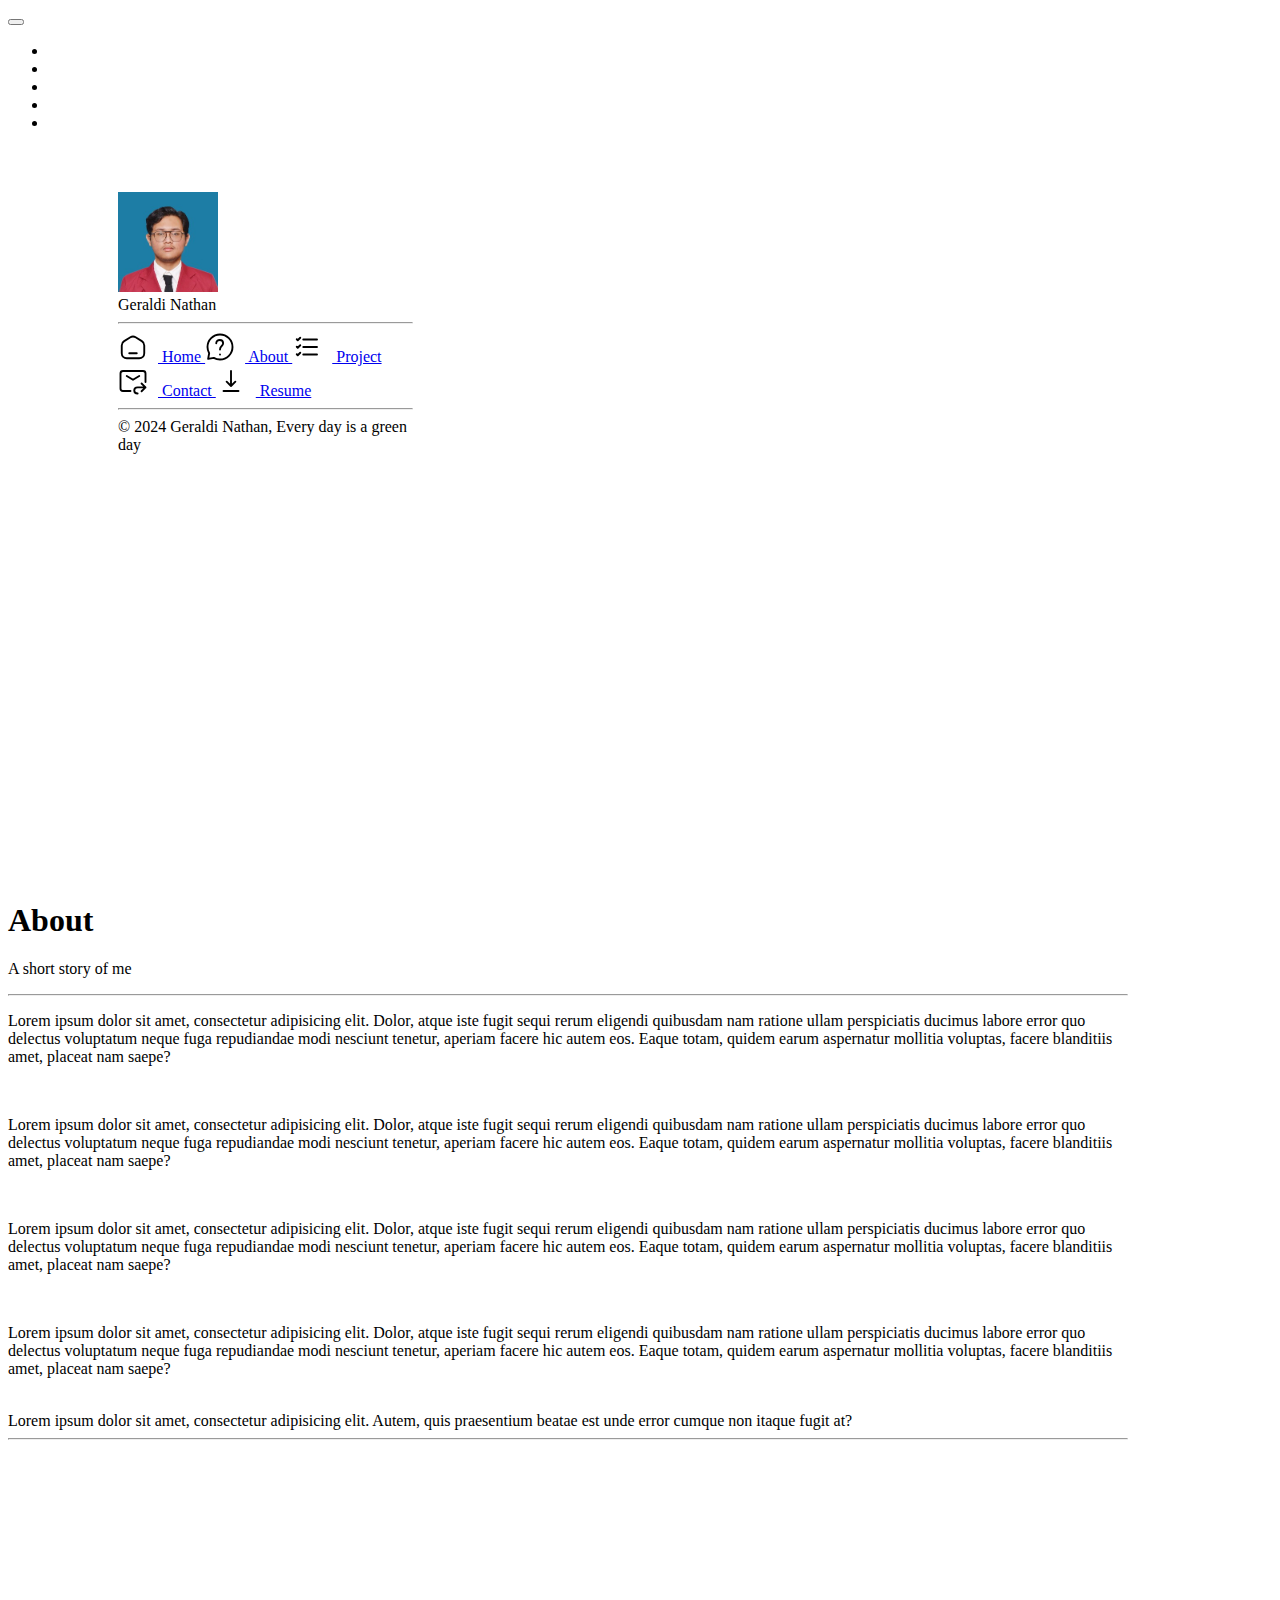
<file: about.html>
<!DOCTYPE html>
<html lang="en">
  <head>
    <meta charset="UTF-8" />
    <meta name="viewport" content="width=device-width, initial-scale=1.0" />

    <!-- Icon -->
    <head>
      <title>Geraldi Nathan | Website Portofolio</title>
      <link rel="shortcut icon" href="./assets/img/GeraldiNathan.jpg" />
    </head>

    <!-- Link Bootstrap and Style.css -->
    <link
      href="https://cdn.jsdelivr.net/npm/bootstrap@5.3.2/dist/css/bootstrap.min.css"
      rel="stylesheet"
      integrity="sha384-T3c6CoIi6uLrA9TneNEoa7RxnatzjcDSCmG1MXxSR1GAsXEV/Dwwykc2MPK8M2HN"
      crossorigin="anonymous"
    />
    <link rel="stylesheet" href="./assets/css/style.css" />
  </head>
  <body>
    <nav class="navbar navbar-expand-lg">
      <div class="container-fluid">
        <!-- <img src="./assets/img/vscode.png" alt="" />   -->
        <a href="#" class="navbar-brand"></a>
        <button
          class="navbar-toggler"
          type="button"
          data-bs-toggle="collapse"
          data-bs-target="#navbarN"
        >
          <span class="navbar-toggler-icon"> </span>
        </button>
        <div
          class="collapse navbar-collapse justify-content-center"
          id="navbarNav"
        >
          <ul class="navbar-nav">
            <li class="nav-item">
              <a href="#" class="nav-link active"></a>
            </li>
            <li class="nav-item">
              <a href="#" class="nav-link active"></a>
            </li>
            <li class="nav-item">
              <a href="#" class="nav-link active"></a>
            </li>
            <li class="nav-item">
              <a href="#" class="nav-link active"></a>
            </li>
            <li class="nav-item">
              <a href="#" class="nav-link active"></a>
            </li>
          </ul>
        </div>
      </div>
    </nav>

    <!-- Ini yang buat bisa jadi 2 container box jadi sejajar Line 53-->
    <div class="d-flex flex-row">
      <!-- Box Profile -->
      <div class="box-profile box border-dark">
        <img
          class="rounded-circle mx-auto d-block border border-dark"
          src="./assets/img/GeraldiNathan.jpg"
          alt="avatar"
        />
        <div class="name text-center mt-3">
          Geraldi Nathan
          <hr />
        </div>
        <!-- Side Nav -->
        <div class="nav flex-column nav-pills justify-content-end">
          <a href="/home.html" class="nav-link text-dark">
            <img src="./assets/img/home-simple.svg" alt="" />
            Home
          </a>

          <a href="/about.html" class="nav-link text-dark">
            <img src="./assets/img/chat-bubble-question.svg" alt="" /> About
          </a>

          <a href="/project.html" class="nav-link text-dark">
            <img src="./assets/img/task-list.svg" alt="" /> Project
          </a>

          <a href="contact.html" class="nav-link text-dark">
            <img src="./assets/img/forward-message.svg" alt="" />
            Contact
          </a>

          <a href="#resume" class="nav-link text-dark">
            <img src="./assets/img/download.svg" alt="" /> Resume
          </a>
        </div>
        <div class="footer text-center">
          <hr />
          &copy; 2024 Geraldi Nathan, Every day is a green day
        </div>
      </div>

      <div class="container">
        <div class="box-about box border-dark">
          <section class="top-content">
            <!-- Top Content -->
            <h1>About</h1>
            <p>A short story of me</p>
            <hr />
          </section>

          <!-- Mid Content -->
          <section class="mid-content">
            <div class="container">
              <p>
                Lorem ipsum dolor sit amet, consectetur adipisicing elit. Dolor,
                atque iste fugit sequi rerum eligendi quibusdam nam ratione
                ullam perspiciatis ducimus labore error quo delectus voluptatum
                neque fuga repudiandae modi nesciunt tenetur, aperiam facere hic
                autem eos. Eaque totam, quidem earum aspernatur mollitia
                voluptas, facere blanditiis amet, placeat nam saepe?
              </p>
              <br />
              <p>
                Lorem ipsum dolor sit amet, consectetur adipisicing elit. Dolor,
                atque iste fugit sequi rerum eligendi quibusdam nam ratione
                ullam perspiciatis ducimus labore error quo delectus voluptatum
                neque fuga repudiandae modi nesciunt tenetur, aperiam facere hic
                autem eos. Eaque totam, quidem earum aspernatur mollitia
                voluptas, facere blanditiis amet, placeat nam saepe?
              </p>
              <br />
              <p>
                Lorem ipsum dolor sit amet, consectetur adipisicing elit. Dolor,
                atque iste fugit sequi rerum eligendi quibusdam nam ratione
                ullam perspiciatis ducimus labore error quo delectus voluptatum
                neque fuga repudiandae modi nesciunt tenetur, aperiam facere hic
                autem eos. Eaque totam, quidem earum aspernatur mollitia
                voluptas, facere blanditiis amet, placeat nam saepe?
              </p>
              <br />
              <p>
                Lorem ipsum dolor sit amet, consectetur adipisicing elit. Dolor,
                atque iste fugit sequi rerum eligendi quibusdam nam ratione
                ullam perspiciatis ducimus labore error quo delectus voluptatum
                neque fuga repudiandae modi nesciunt tenetur, aperiam facere hic
                autem eos. Eaque totam, quidem earum aspernatur mollitia
                voluptas, facere blanditiis amet, placeat nam saepe?
              </p>
              <br />
              Lorem ipsum dolor sit amet, consectetur adipisicing elit. Autem,
              quis praesentium beatae est unde error cumque non itaque fugit at?
              <hr />
            </div>
          </section>
        </div>
      </div>
    </div>
    <script
      src="https://cdn.jsdelivr.net/npm/bootstrap@5.3.2/dist/js/bootstrap.bundle.min.js"
      integrity="sha384-C6RzsynM9kWDrMNeT87bh95OGNyZPhcTNXj1NW7RuBCsyN/o0jlpcV8Qyq46cDfL"
      crossorigin="anonymous"
    ></script>
  </body>
</html>
</file>
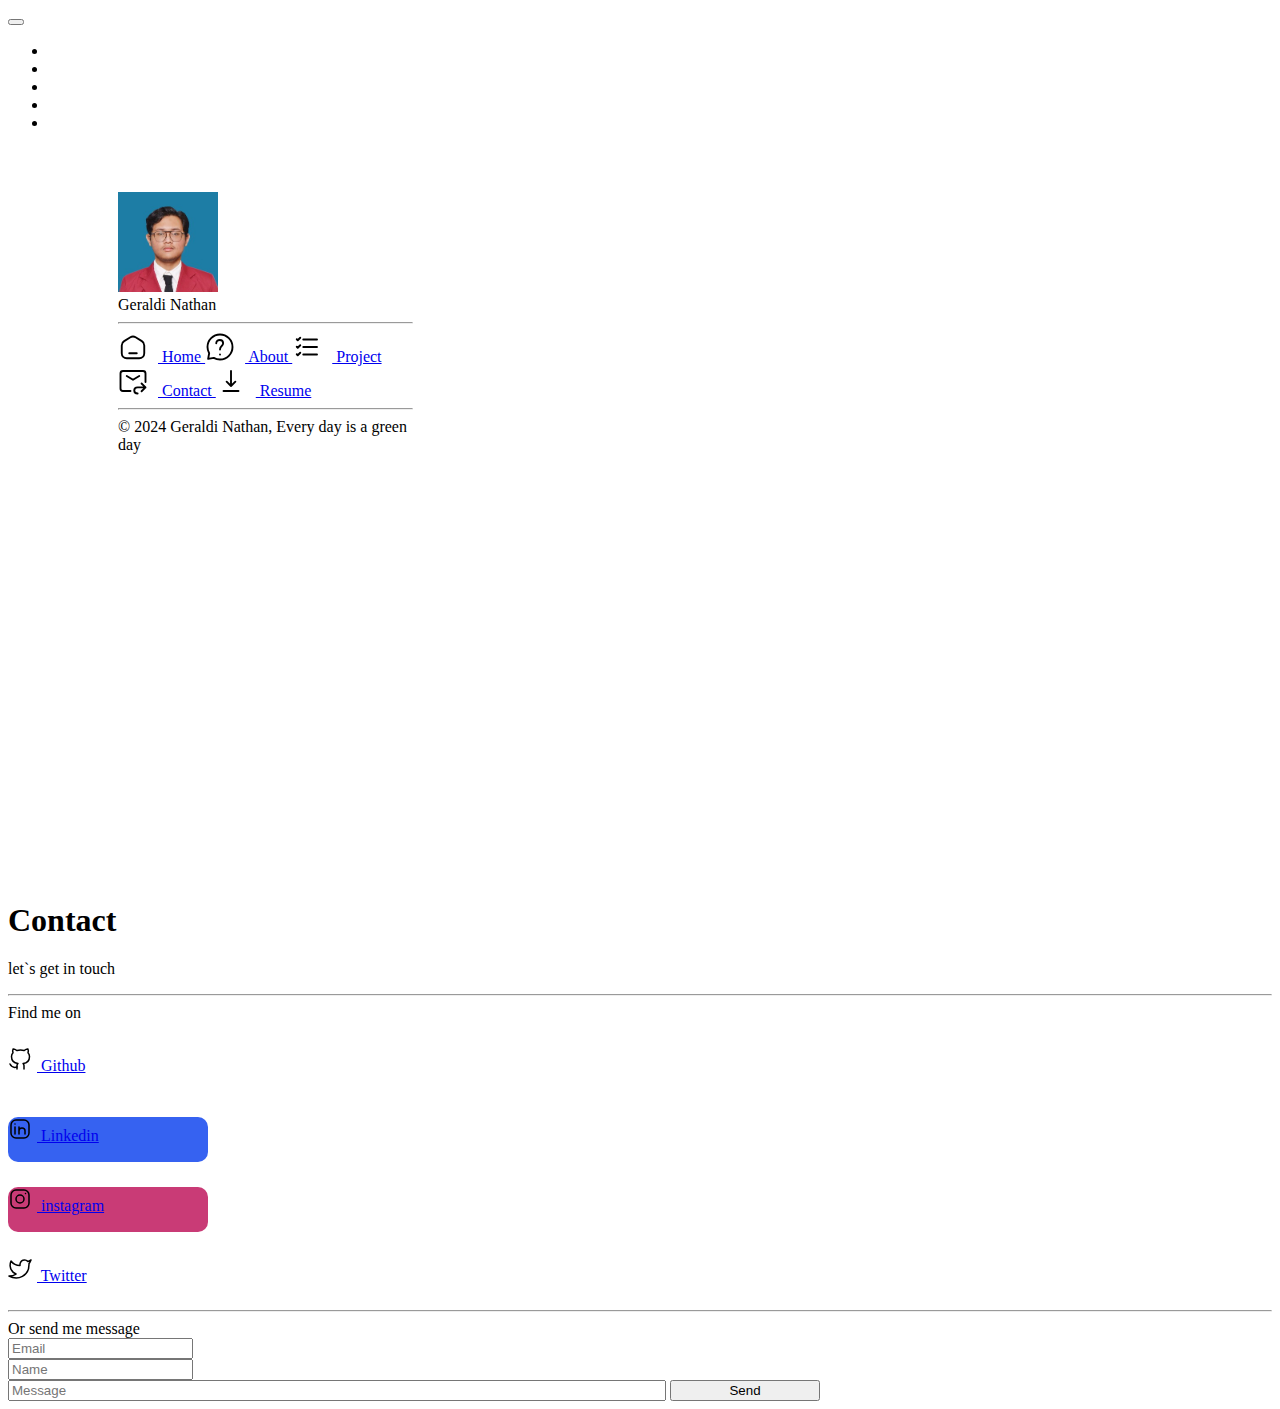
<file: contact.html>
<!DOCTYPE html>
<html lang="en">
  <head>
    <meta charset="UTF-8" />
    <meta name="viewport" content="width=device-width, initial-scale=1.0" />

    <!-- Icon -->
    <head>
      <title>Geraldi Nathan | Website Portofolio</title>
      <link rel="shortcut icon" href="./assets/img/GeraldiNathan.jpg" />
    </head>

    <!-- Link Bootstrap and Style.css -->
    <link
      href="https://cdn.jsdelivr.net/npm/bootstrap@5.3.2/dist/css/bootstrap.min.css"
      rel="stylesheet"
      integrity="sha384-T3c6CoIi6uLrA9TneNEoa7RxnatzjcDSCmG1MXxSR1GAsXEV/Dwwykc2MPK8M2HN"
      crossorigin="anonymous"
    />
    <link rel="stylesheet" href="./assets/css/style.css" />
  </head>
  <body>
    <nav class="navbar navbar-expand-lg">
      <div class="container-fluid">
        <!-- <img src="./assets/img/vscode.png" alt="" />   -->
        <a href="#" class="navbar-brand"></a>
        <button
          class="navbar-toggler"
          type="button"
          data-bs-toggle="collapse"
          data-bs-target="#navbarN"
        >
          <span class="navbar-toggler-icon"> </span>
        </button>
        <div
          class="collapse navbar-collapse justify-content-center"
          id="navbarNav"
        >
          <ul class="navbar-nav">
            <li class="nav-item">
              <a href="#" class="nav-link active"></a>
            </li>
            <li class="nav-item">
              <a href="#" class="nav-link active"></a>
            </li>
            <li class="nav-item">
              <a href="#" class="nav-link active"></a>
            </li>
            <li class="nav-item">
              <a href="#" class="nav-link active"></a>
            </li>
            <li class="nav-item">
              <a href="#" class="nav-link active"></a>
            </li>
          </ul>
        </div>
      </div>
    </nav>

    <!-- Ini yang buat bisa jadi 2 container box jadi sejajar Line 53-->
    <div class="d-flex flex-row">
      <!-- Box Profile -->
      <div class="box-profile box border-dark">
        <img
          class="rounded-circle mx-auto d-block border border-dark"
          src="./assets/img/GeraldiNathan.jpg"
          alt="avatar"
        />
        <div class="name text-center mt-3">
          Geraldi Nathan
          <hr />
        </div>
        <!-- Side Nav -->
        <div class="nav flex-column nav-pills justify-content-end">
          <a href="/home.html" class="nav-link text-dark">
            <img src="./assets/img/home-simple.svg" alt="" />
            Home
          </a>

          <a href="/about.html" class="nav-link text-dark">
            <img src="./assets/img/chat-bubble-question.svg" alt="" /> About
          </a>

          <a href="/project.html" class="nav-link text-dark">
            <img src="./assets/img/task-list.svg" alt="" /> Project
          </a>

          <a href="contact.html" class="nav-link text-dark">
            <img src="./assets/img/forward-message.svg" alt="" />
            Contact
          </a>

          <a href="#resume" class="nav-link text-dark">
            <img src="./assets/img/download.svg" alt="" /> Resume
          </a>
        </div>
        <div class="footer text-center">
          <hr />
          &copy; 2024 Geraldi Nathan, Every day is a green day
        </div>
      </div>

      <div class="container">
        <div class="contact">
          <section>
            <h1>Contact</h1>
            <p>let`s get in touch</p>
            <hr />

            <span>Find me on</span>
            <div class="d-flex flex-row gap-4">
              <div
                class="contact-box border border-black d-flex justify-content-center p-2 text-bg-danger"
              >
                <a
                  href="https://github.com/geraldinathan"
                  target="blank"
                  rel="noopener noreferrer"
                  class="link-underline link-underline-opacity-0 text-black"
                >
                  <img
                    src="./assets/img/github.svg"
                    alt=""
                    style="margin-right: 5px"
                  />
                  Github
                </a>
              </div>
              <div
                class="contact-box linkedin border border-black d-flex justify-content-center p-2"
              >
                <a
                  href="https://www.linkedin.com/in/geraldi-nathan-tommy-saputra-a013b5217/"
                  target="blank"
                  rel="noopener noreferrer"
                  class="link-underline link-underline-opacity-0 text-dark"
                >
                  <img
                    src="./assets/img/linkedin.svg"
                    alt=""
                    style="margin-right: 5px"
                  />
                  Linkedin
                </a>
              </div>
              <div
                class="contact-box instagram border border-black d-flex justify-content-center p-2"
              >
                <a
                  href="https://instagram.com/geraldinathan_"
                  target="blank"
                  rel="noopener noreferrer"
                  class="link-underline link-underline-opacity-0 text-dark"
                >
                  <img
                    src="./assets/img/instagram.svg"
                    alt=""
                    style="margin-right: 5px"
                  />
                  instagram
                </a>
              </div>
              <div
                class="contact-box border border-black d-flex justify-content-center p-2 text-bg-primary"
              >
                <a
                  href="https://twitter.com/geraldinathan"
                  target="blank"
                  rel="noopener noreferrer"
                  class="link-underline link-underline-opacity-0 text-dark"
                >
                  <img
                    src="./assets/img/twitter.svg"
                    alt=""
                    style="margin-right: 5px"
                  />
                  Twitter
                </a>
              </div>
            </div>
            <hr />

            <!-- Form Asking -->
            <form action="">
              <div class="d-flex flex-column gap-4">
                <span>Or send me message</span>
                <div class="d-flex flex-row gap-5">
                  <div class="email" style="width: 300px">
                    <input
                      type="email"
                      class="input-email form-control"
                      placeholder="Email"
                    />
                  </div>

                  <div class="name" style="width: 300px">
                    <input
                      type="text"
                      class="input-name form-control"
                      placeholder="Name"
                    />
                  </div>
                </div>

                <div class="question d-flex flex-column gap-4">
                  <input
                    type="text"
                    name=""
                    id=""
                    placeholder="Message"
                    class="form-control"
                    style="width: 650px"
                  />

                  <button
                    class="btn btn-dark text-white"
                    type="submit"
                    style="width: 150px"
                    onclick="send()"
                  >
                    Send
                  </button>
                </div>
              </div>
            </form>
          </section>
        </div>
      </div>
    </div>
    <script src="./script/script.js"></script>

    <script
      src="https://cdn.jsdelivr.net/npm/bootstrap@5.3.2/dist/js/bootstrap.bundle.min.js"
      integrity="sha384-C6RzsynM9kWDrMNeT87bh95OGNyZPhcTNXj1NW7RuBCsyN/o0jlpcV8Qyq46cDfL"
      crossorigin="anonymous"
    ></script>
  </body>
</html>
</file>
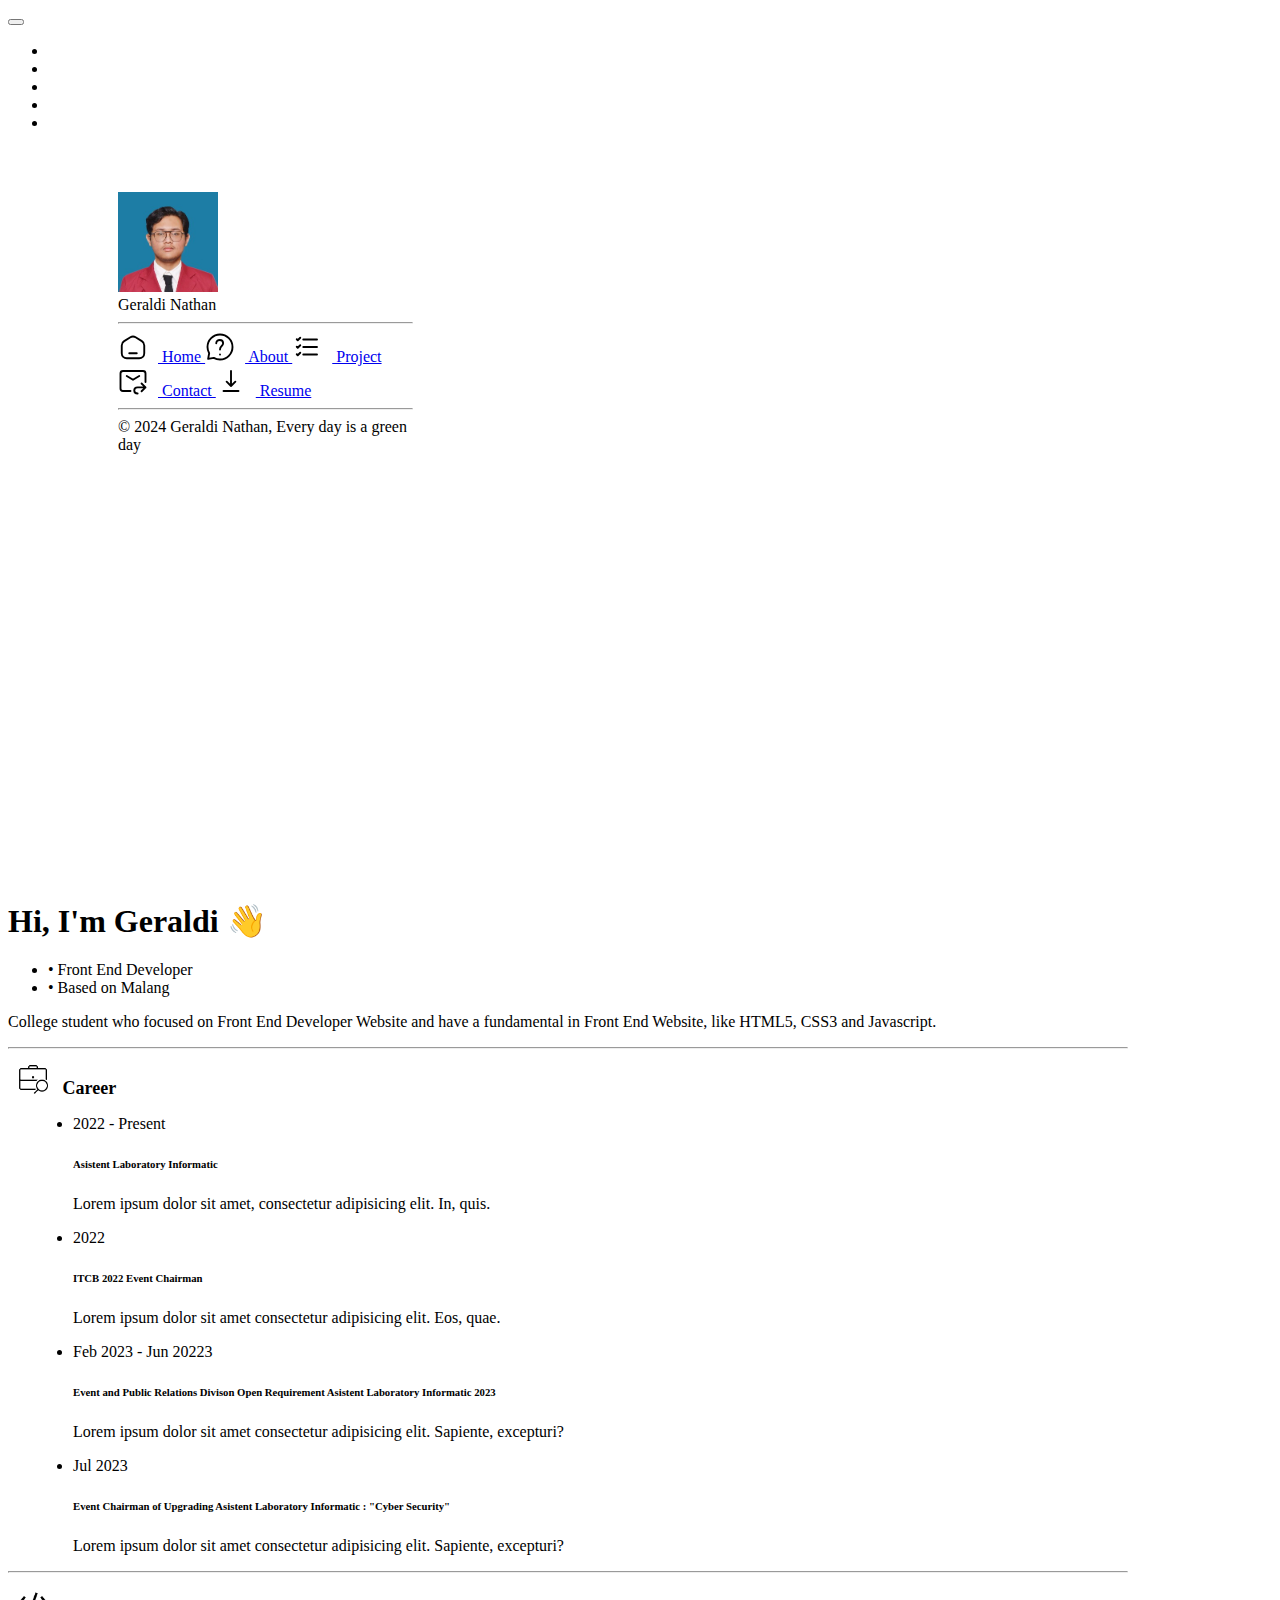
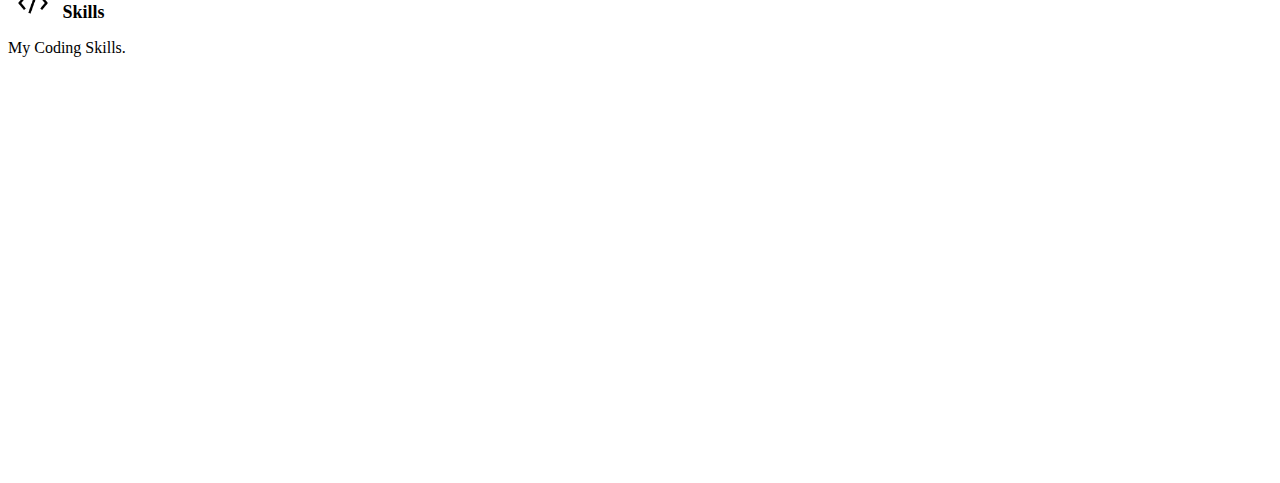
<file: home.html>
<!DOCTYPE html>
<html lang="en">
  <head>
    <meta charset="UTF-8" />
    <meta name="viewport" content="width=device-width, initial-scale=1.0" />

    <!-- Icon -->
    <head>
      <title>Geraldi Nathan | Website Portofolio</title>
      <link rel="shortcut icon" href="./assets/img/GeraldiNathan.jpg" />
    </head>

    <!-- Link Bootstrap and Style.css -->
    <link
      href="https://cdn.jsdelivr.net/npm/bootstrap@5.3.2/dist/css/bootstrap.min.css"
      rel="stylesheet"
      integrity="sha384-T3c6CoIi6uLrA9TneNEoa7RxnatzjcDSCmG1MXxSR1GAsXEV/Dwwykc2MPK8M2HN"
      crossorigin="anonymous"
    />
    <link rel="stylesheet" href="./assets/css/style.css" />
  </head>
  <body>
    <nav class="navbar navbar-expand-lg">
      <div class="container-fluid">
        <!-- <img src="./assets/img/vscode.png" alt="" />   -->
        <a href="#" class="navbar-brand"></a>
        <button
          class="navbar-toggler"
          type="button"
          data-bs-toggle="collapse"
          data-bs-target="#navbarN"
        >
          <span class="navbar-toggler-icon"> </span>
        </button>
        <div
          class="collapse navbar-collapse justify-content-center"
          id="navbarNav"
        >
          <ul class="navbar-nav">
            <li class="nav-item">
              <a href="#" class="nav-link active"></a>
            </li>
            <li class="nav-item">
              <a href="#" class="nav-link active"></a>
            </li>
            <li class="nav-item">
              <a href="#" class="nav-link active"></a>
            </li>
            <li class="nav-item">
              <a href="#" class="nav-link active"></a>
            </li>
            <li class="nav-item">
              <a href="#" class="nav-link active"></a>
            </li>
          </ul>
        </div>
      </div>
    </nav>

    <!-- Ini yang buat bisa jadi 2 container box jadi sejajar Line 53-->
    <div class="d-flex flex-row">
      <!-- Box Profile -->
      <div class="box-profile box border-dark">
        <img
          class="rounded-circle mx-auto d-block border border-dark"
          src="./assets/img/GeraldiNathan.jpg"
          alt="avatar"
        />
        <div class="name text-center mt-3">
          Geraldi Nathan
          <hr />
        </div>
        <!-- Side Nav -->
        <div class="nav flex-column nav-pills justify-content-end">
          <a href="/home.html" class="nav-link text-dark">
            <img src="./assets/img/home-simple.svg" alt="" />
            Home
          </a>

          <a href="/about.html" class="nav-link text-dark">
            <img src="./assets/img/chat-bubble-question.svg" alt="" /> About
          </a>

          <a href="/project.html" class="nav-link text-dark">
            <img src="./assets/img/task-list.svg" alt="" /> Project
          </a>

          <a href="contact.html" class="nav-link text-dark">
            <img src="./assets/img/forward-message.svg" alt="" />
            Contact
          </a>

          <a href="#resume" class="nav-link text-dark">
            <img src="./assets/img/download.svg" alt="" /> Resume
          </a>
        </div>
        <div class="footer text-center">
          <hr />
          &copy; 2024 Geraldi Nathan, Every day is a green day
        </div>
      </div>

      <div class="container">
        <div class="box-greeting box border-dark">
          <section class="top-content">
            <!-- Greeting Top Content -->
            <h1>Hi, I'm Geraldi <span class="wave">👋</span></h1>
            <ul class="list-inline">
              <li class="list-inline-item">&bull; Front End Developer</li>
              <li class="list-inline-item">&bull; Based on Malang</li>
            </ul>
            <p>
              College student who focused on Front End Developer Website and
              have a fundamental in Front End Website, like HTML5, CSS3 and
              Javascript.
            </p>
            <hr />
          </section>

          <!-- Mid Content -->
          <section class="mid-content">
            <div class="career-title">
              <h2>
                <img src="./assets/img/career.png" alt="" />
                Career
              </h2>
            </div>

            <!-- Timeline Content  -->
            <section class="experience" id="experience">
              <div class="container">
                <div class="row">
                  <ul class="timeline-list">
                    <li>
                      <div class="timeline_content">
                        <span>2022 - Present</span>
                        <h6>Asistent Laboratory Informatic</h6>
                        <p>
                          Lorem ipsum dolor sit amet, consectetur adipisicing
                          elit. In, quis.
                        </p>
                      </div>
                    </li>

                    <li>
                      <div class="timeline_content">
                        <span>2022</span>
                        <h6>ITCB 2022 Event Chairman</h6>
                        <p>
                          Lorem ipsum dolor sit amet consectetur adipisicing
                          elit. Eos, quae.
                        </p>
                      </div>
                    </li>

                    <li>
                      <div class="timeline_content">
                        <span> Feb 2023 - Jun 20223</span>
                        <br />
                        <h6>
                          Event and Public Relations Divison Open Requirement
                          Asistent Laboratory Informatic 2023
                        </h6>
                        <p>
                          Lorem ipsum dolor sit amet consectetur adipisicing
                          elit. Sapiente, excepturi?
                        </p>
                      </div>
                    </li>

                    <li>
                      <div class="timeline_content">
                        <span>Jul 2023</span>
                        <br />
                        <h6>
                          Event Chairman of Upgrading Asistent Laboratory
                          Informatic : "Cyber Security"
                        </h6>
                        <p>
                          Lorem ipsum dolor sit amet consectetur adipisicing
                          elit. Sapiente, excepturi?
                        </p>
                      </div>
                    </li>
                  </ul>
                </div>
              </div>
            </section>
            <hr />
          </section>

          <!-- Bottom Content -->
          <section>
            <div class="bottom-content">
              <h2>
                <img src="./assets/img/sourceCode.png" alt="" />
                Skills
              </h2>
              <p style="font-weight: 400">My Coding Skills.</p>

              <!-- Skills Logo -->
              <div class="scroll-container">
                <div class="scroll-text d-flex flex-row gap-5 mt-5">
                  <div class="box-skills border border-black">
                    <h5 class="d-flex justify-content-center">
                      <img src="./assets/img/html.png" alt="" width="32px" />
                      HTML 5
                    </h5>
                  </div>

                  <div class="box-skills border border-black">
                    <h5 class="d-flex justify-content-center">
                      <img src="./assets/img/css.png" alt="" width="32px" />
                      CSS 3
                    </h5>
                  </div>

                  <div class="box-skills border border-black">
                    <h5 class="d-flex justify-content-center">
                      <img
                        src="./assets/img/javascript.png"
                        alt=""
                        width="32px"
                      />
                      Javascript
                    </h5>
                  </div>

                  <div class="box-skills border border-black">
                    <h5 class="d-flex justify-content-center">
                      <img
                        src="./assets/img/bootstrap.png"
                        alt=""
                        width="32px"
                      />
                      Bootstrap
                    </h5>
                  </div>
                </div>
              </div>
            </div>
          </section>
        </div>
      </div>
    </div>
    <script
      src="https://cdn.jsdelivr.net/npm/bootstrap@5.3.2/dist/js/bootstrap.bundle.min.js"
      integrity="sha384-C6RzsynM9kWDrMNeT87bh95OGNyZPhcTNXj1NW7RuBCsyN/o0jlpcV8Qyq46cDfL"
      crossorigin="anonymous"
    ></script>
  </body>
</html>
</file>
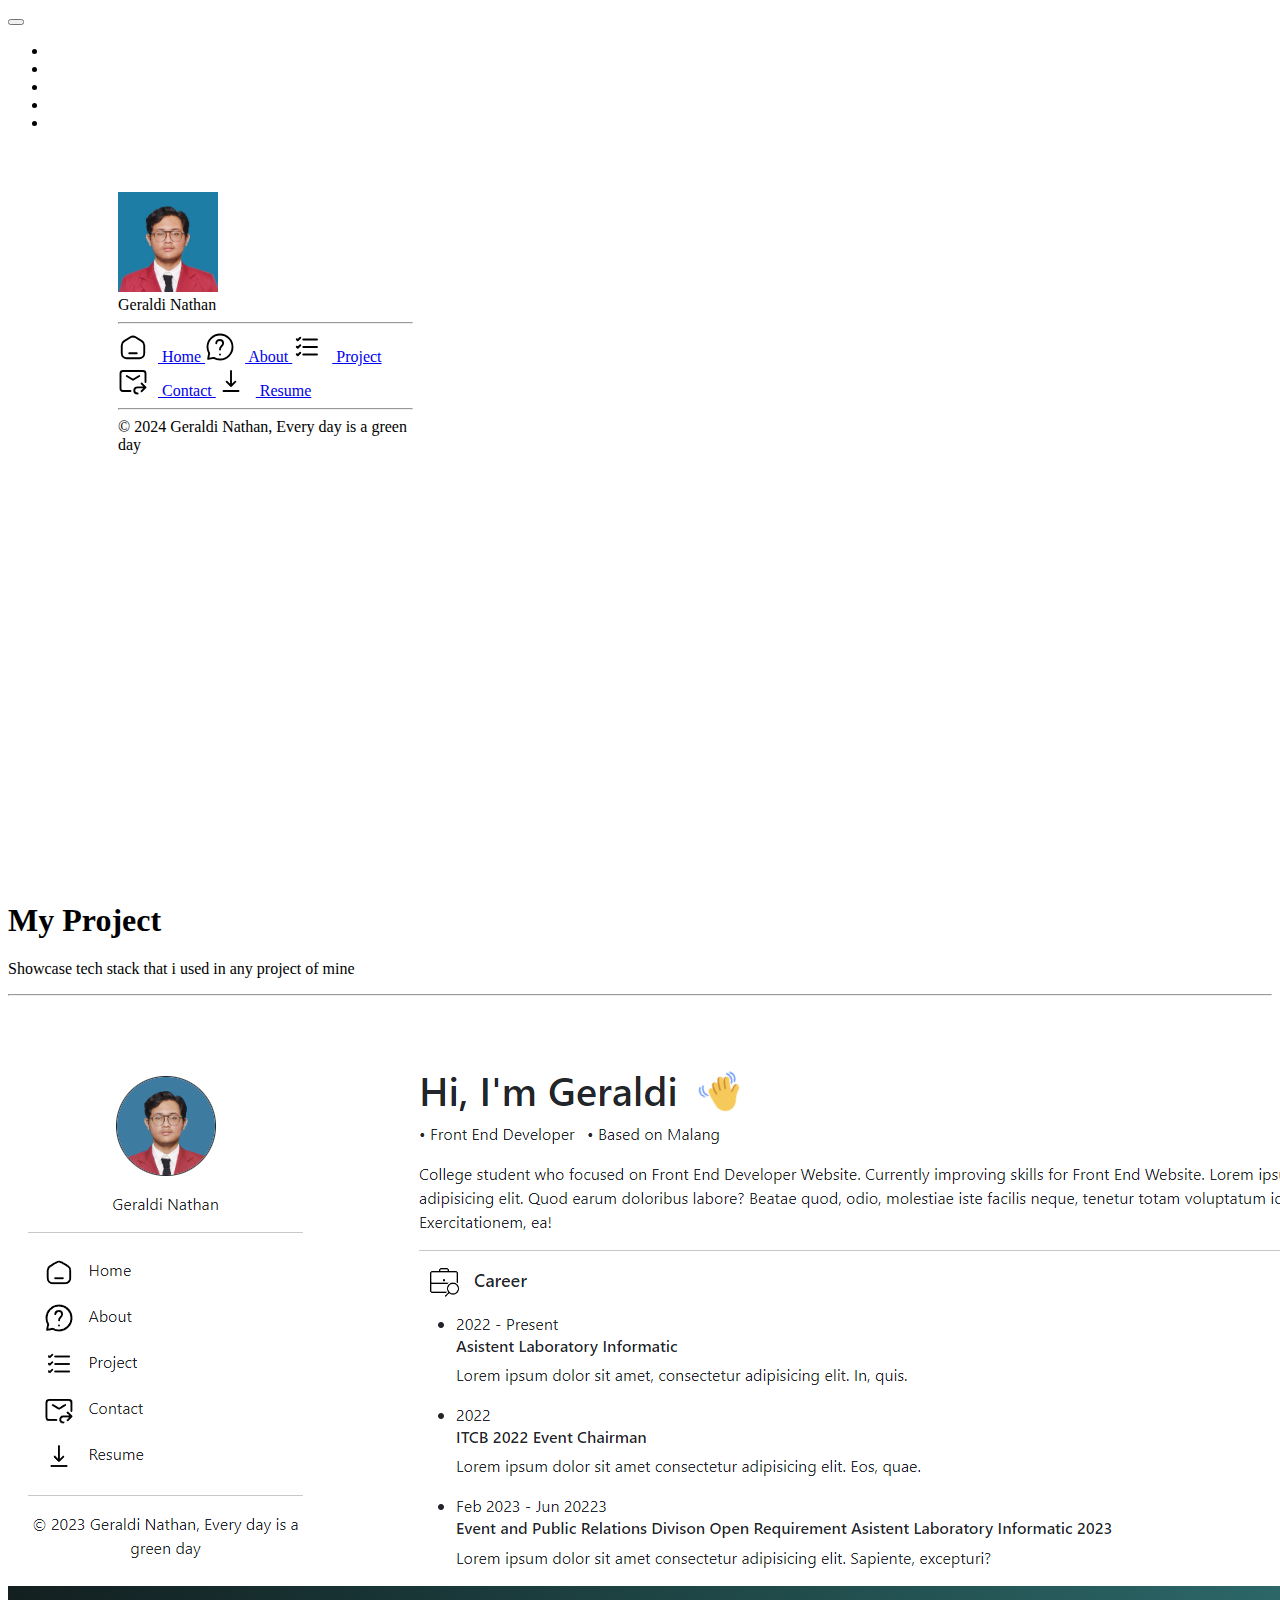
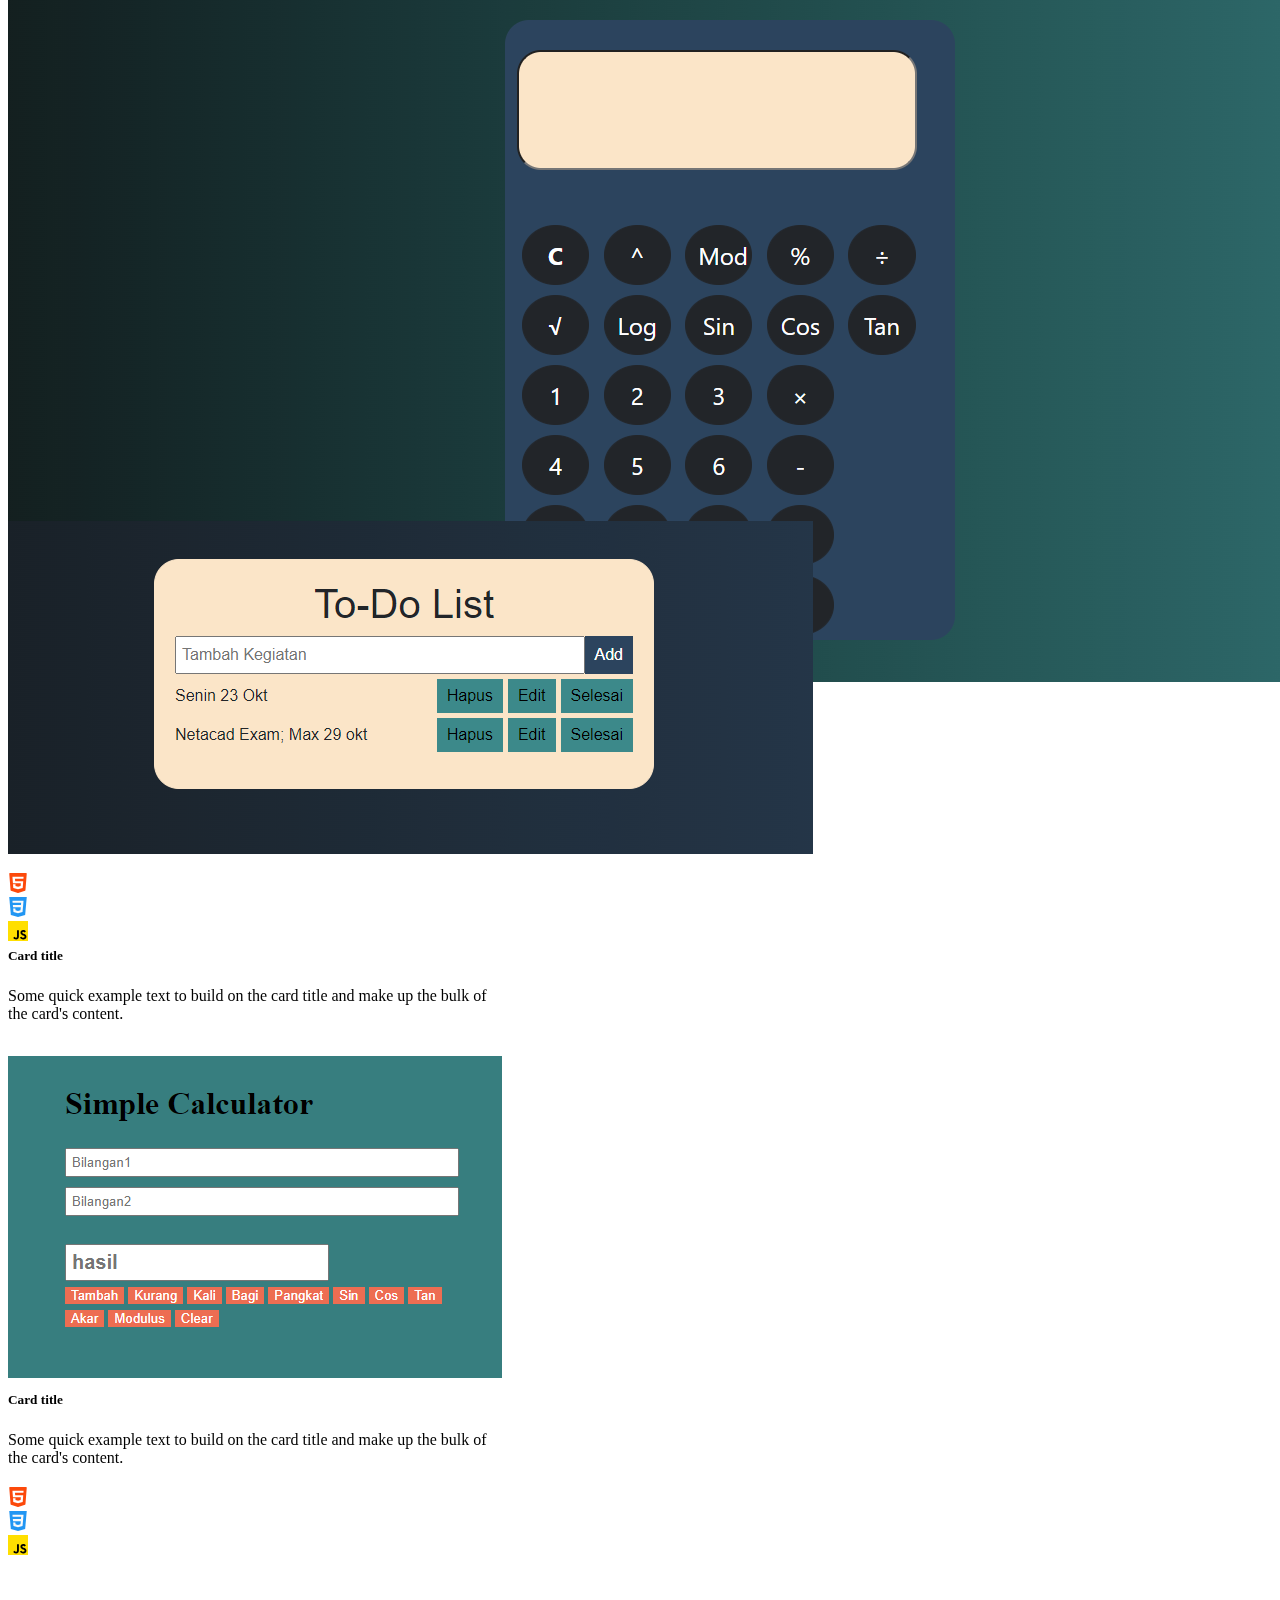
<file: project.html>
<!DOCTYPE html>
<html lang="en">
  <head>
    <meta charset="UTF-8" />
    <meta name="viewport" content="width=device-width, initial-scale=1.0" />

    <!-- Icon -->
    <head>
      <title>Geraldi Nathan | Website Portofolio</title>
      <link rel="shortcut icon" href="./assets/img/GeraldiNathan.jpg" />
    </head>

    <!-- Link Bootstrap and Style.css -->
    <link
      href="https://cdn.jsdelivr.net/npm/bootstrap@5.3.2/dist/css/bootstrap.min.css"
      rel="stylesheet"
      integrity="sha384-T3c6CoIi6uLrA9TneNEoa7RxnatzjcDSCmG1MXxSR1GAsXEV/Dwwykc2MPK8M2HN"
      crossorigin="anonymous"
    />
    <link rel="stylesheet" href="./assets/css/style.css" />
  </head>
  <body>
    <nav class="navbar navbar-expand-lg">
      <div class="container-fluid">
        <!-- <img src="./assets/img/vscode.png" alt="" />   -->
        <a href="#" class="navbar-brand"></a>
        <button
          class="navbar-toggler"
          type="button"
          data-bs-toggle="collapse"
          data-bs-target="#navbarN"
        >
          <span class="navbar-toggler-icon"> </span>
        </button>
        <div
          class="collapse navbar-collapse justify-content-center"
          id="navbarNav"
        >
          <ul class="navbar-nav">
            <li class="nav-item">
              <a href="#" class="nav-link active"></a>
            </li>
            <li class="nav-item">
              <a href="#" class="nav-link active"></a>
            </li>
            <li class="nav-item">
              <a href="#" class="nav-link active"></a>
            </li>
            <li class="nav-item">
              <a href="#" class="nav-link active"></a>
            </li>
            <li class="nav-item">
              <a href="#" class="nav-link active"></a>
            </li>
          </ul>
        </div>
      </div>
    </nav>

    <!-- Ini yang buat bisa jadi 2 container box jadi sejajar Line 53-->
    <div class="d-flex flex-row">
      <!-- Box Profile -->
      <div class="box-profile box border-dark">
        <img
          class="rounded-circle mx-auto d-block border border-dark"
          src="./assets/img/GeraldiNathan.jpg"
          alt="avatar"
        />
        <div class="name text-center mt-3">
          Geraldi Nathan
          <hr />
        </div>
        <!-- Side Nav -->
        <div class="nav flex-column nav-pills justify-content-end">
          <a href="/home.html" class="nav-link text-dark">
            <img src="./assets/img/home-simple.svg" alt="" />
            Home
          </a>

          <a href="/about.html" class="nav-link text-dark">
            <img src="./assets/img/chat-bubble-question.svg" alt="" /> About
          </a>

          <a href="/project.html" class="nav-link text-dark">
            <img src="./assets/img/task-list.svg" alt="" /> Project
          </a>

          <a href="contact.html" class="nav-link text-dark">
            <img src="./assets/img/forward-message.svg" alt="" />
            Contact
          </a>

          <a
            href="C:\Users\ROG ZEPHYRUS\Downloads\FORM PENGAJUAN EKUIVALENSI KARYA KREATIF INOVATIF MHS 2021.docx"
            class="nav-link text-dark"
          >
            <img src="./assets/img/download.svg" alt="" /> Resume
          </a>
        </div>
        <div class="footer text-center">
          <hr />
          &copy; 2024 Geraldi Nathan, Every day is a green day
        </div>
      </div>

      <div class="container" style="margin-bottom: 10rem">
        <section>
          <h1>My Project</h1>
          <p>Showcase tech stack that i used in any project of mine</p>
          <hr />
          <!-- Section Project Card -->
          <div class="d-flex flex-column">
            <!-- Top Section Project -->
            <div class="d-flex flex-row gap-5">
              <div class="card" style="width: 30rem; height: 30rem">
                <img
                  class="card-img-top"
                  src="./assets/img/webProfile.png"
                  alt="Card image cap"
                />
                <div class="card-body" style="margin-top: 55px">
                  <h5 class="card-title">Website Portofolio</h5>
                  <p class="card-text">First portofolio website</p>
                  <!-- <a href="#" class="btn btn-primary">Go somewhere</a> -->
                  <!-- Icon Tech Stack -->
                  <div
                    class="d-flex flex-row gap-3"
                    style="width: 20px; margin-top: 40px"
                  >
                    <img src="./assets/img/html5.svg" alt="" title="HTML 5" />
                    <img src="./assets/img/css3.svg" alt="" title="CSS 3" />
                    <img src="./assets/img/js.svg" alt="" title="Javascript" />
                    <img
                      src="./assets/img/bootstrap5.svg"
                      alt=""
                      title="Bootstrap"
                    />
                  </div>
                </div>
              </div>

              <div class="card" style="width: 30rem; height: 30rem">
                <img
                  class="card-img-top"
                  src="./assets/img/calculator-js.png"
                  alt="Card image cap"
                />
                <div class="card-body" style="margin-top: 90px">
                  <h5 class="card-title">Calculator</h5>
                  <p class="card-text">
                    Task For my College Pemrograman Website 5A
                  </p>
                  <!-- <a href="#" class="btn btn-primary">Go somewhere</a> -->
                  <!-- dibawah sini ada ikon tech stack nya -->
                  <div
                    class="d-flex flex-row gap-2"
                    style="width: 20px; margin-top: 40px"
                  >
                    <img src="./assets/img/html5.svg" alt="" title="HTML 5" />
                    <img src="./assets/img/css3.svg" alt="" title="CSS 3" />
                    <img src="./assets/img/js.svg" alt="" title="Javascript" />
                  </div>
                </div>
              </div>
            </div>

            <!-- Mid Section Project -->
            <div class="d-flex flex-row gap-5">
              <div class="card" style="width: 30rem; height: 30rem">
                <img
                  class="card-img-top"
                  src="./assets/img/todolist.png"
                  alt="Card image cap"
                />
                <div class="card-body" style="margin-top: 90px">
                  <h5 class="card-title">Card title</h5>
                  <p class="card-text">
                    Some quick example text to build on the card title and make
                    up the bulk of the card's content.
                  </p>
                  <!-- <a href="#" class="btn btn-primary">Go somewhere</a> -->
                  <!-- Icon Tech Stack -->
                  <div
                    class="d-flex flex-row gap-2"
                    style="width: 20px; margin-top: 40px"
                  >
                    <img src="./assets/img/html5.svg" alt="" title="HTML 5" />
                    <img src="./assets/img/css3.svg" alt="" title="CSS 3" />
                    <img src="./assets/img/js.svg" alt="" title="Javascript" />
                  </div>
                </div>
              </div>

              <div class="card" style="width: 30rem; height: 30rem">
                <img
                  class="card-img-top"
                  src="./assets/img/Calculator.png"
                  alt="Card image cap"
                />
                <div class="card-body">
                  <h5 class="card-title">Card title</h5>
                  <p class="card-text">
                    Some quick example text to build on the card title and make
                    up the bulk of the card's content.
                  </p>
                  <!-- <a href="#" class="btn btn-primary">Go somewhere</a> -->
                  <!-- Icon Tech Stack -->
                  <div
                    class="d-flex flex-row gap-2"
                    style="width: 20px; margin-top: 20px"
                  >
                    <img src="./assets/img/html5.svg" alt="" title="HTML 5" />
                    <img src="./assets/img/css3.svg" alt="" title="CSS 3" />
                    <img src="./assets/img/js.svg" alt="" title="Javascript" />
                  </div>
                </div>
              </div>
            </div>
          </div>
        </section>
      </div>
    </div>
    <script
      src="https://cdn.jsdelivr.net/npm/bootstrap@5.3.2/dist/js/bootstrap.bundle.min.js"
      integrity="sha384-C6RzsynM9kWDrMNeT87bh95OGNyZPhcTNXj1NW7RuBCsyN/o0jlpcV8Qyq46cDfL"
      crossorigin="anonymous"
    ></script>
  </body>
</html>
</file>
<file: assets/css/style.css>
/* Hand Wave Animation */
.wave {
  animation-name: wave-animation;
  animation-duration: 2.5s;
  animation-iteration-count: infinite;
  transform-origin: 70% 70%;
  display: inline-block;
}

@keyframes wave-animation {
  0% {
    transform: rotate(12deg);
  }

  10% {
    transform: rotate(25deg);
  }

  20% {
    transform: rotate(-8deg);
  }

  30% {
    transform: rotate(14deg);
  }

  40% {
    transform: rotate(10deg);
  }

  50% {
    transform: rotate(10deg);
  }

  60% {
    transform: rotate(0deg);
  }

  100% {
    transform: rotate(0deg);
  }
}

/* For Project Card */
.card {
  width: 490px;
  height: 300px;
  margin-top: 55px;
  perspective: 800px;
}

.container-card:hover > .card {
  cursor: pointer;
  transform: rotateY(180deg);
}

.card {
  position: relative;
  transition: transform 1500ms; /* Untuk flip card*/
  transform-style: preserve-3d;
}

.front,
.back {
  height: 100%;
  width: 100%;
  border-radius: 20px;
  box-shadow: 0 0 5px 2px black;
  position: absolute;
  backface-visibility: hidden;
}

.front {
  background-image: url(assets/img/Calculator.png);
}

.back {
  background-color: #ffff;
  transform: rotateY(180deg);
  display: flex;
  flex-direction: column;
  justify-content: center;
  align-items: center;
  gap: 5rem;
}

/* Scroll Text Animation */
.scroll-container {
  overflow: hidden;
}

.scroll-text {
  text-align: left;

  -moz-transform: translateX(-100%);
  -webkit-transform: translateX(-100%);
  transform: translateX(-100%);

  -moz-animation: my-animation 15s linear infinite;
  -webkit-animation: my-animation 15s linear infinite;
  animation: my-animation 15s linear infinite;
}

/* for Firefox */
@-moz-keyframes my-animation {
  from {
    -moz-transform: translateX(-100%);
  }
  to {
    -moz-transform: translateX(100%);
  }
}

/* for Chrome */
@-webkit-keyframes my-animation {
  from {
    -webkit-transform: translateX(-100%);
  }
  to {
    -webkit-transform: translateX(100%);
  }
}

@keyframes my-animation {
  from {
    -moz-transform: translateX(-100%);
    -webkit-transform: translateX(-100%);
    transform: translateX(-100%);
  }
  to {
    -moz-transform: translateX(100%);
    -webkit-transform: translateX(100%);
    transform: translateX(100%);
  }
}

/* Style For Coding Skills */
.box-skills {
  height: 50px;
  border-radius: 50px;
  width: 200px;
  margin-bottom: 50px;
  margin-left: 30px;
}

h5 {
  margin-top: 10px;
}

/* For Top Content */
/* Style For Box Greeting */
.box-greeting,
.box-about {
  width: 70rem;
  height: 55rem;
  margin-bottom: 200px;
  margin-top: 50px;
}

/* For Mid Content */
/* Style for Career Title */
.career-title h2 {
  margin-bottom: 15px;
  margin-left: 10px;
  font-size: large;
}

.career-title img {
  width: 30px;
  margin-right: 10px;
}

/* Timeline Content */
.experience ul {
  margin-left: 25px;
}

/* Style For SideNav */
/* Box Profile */
.box-profile {
  width: 295px;
  height: 500px;
  border-radius: 60px;
  padding: 10px;
  margin-top: 50px;
  margin-bottom: 200px;
  margin-left: 100px;
}

.box-profile img {
  width: 100px;
}

/* Box SideNav */

.nav img {
  margin-right: 10px;
  width: 30px;
}

/* Contact Us Style */
.contact-box {
  border-radius: 10px;
  width: 200px;
  height: 45px;
  margin-top: 25px;
}

.linkedin {
  background-color: rgba(54, 98, 241, 1);
}

.instagram {
  background-color: rgba(201, 59, 118, 1);
}

/* Home.html */
/* Bottom Content */
.bottom-content h2 {
  margin-bottom: 10px;
  margin-left: 10px;
  font-size: large;
}

.bottom-content img {
  width: 30px;
  margin-right: 10px;
}
</file>
